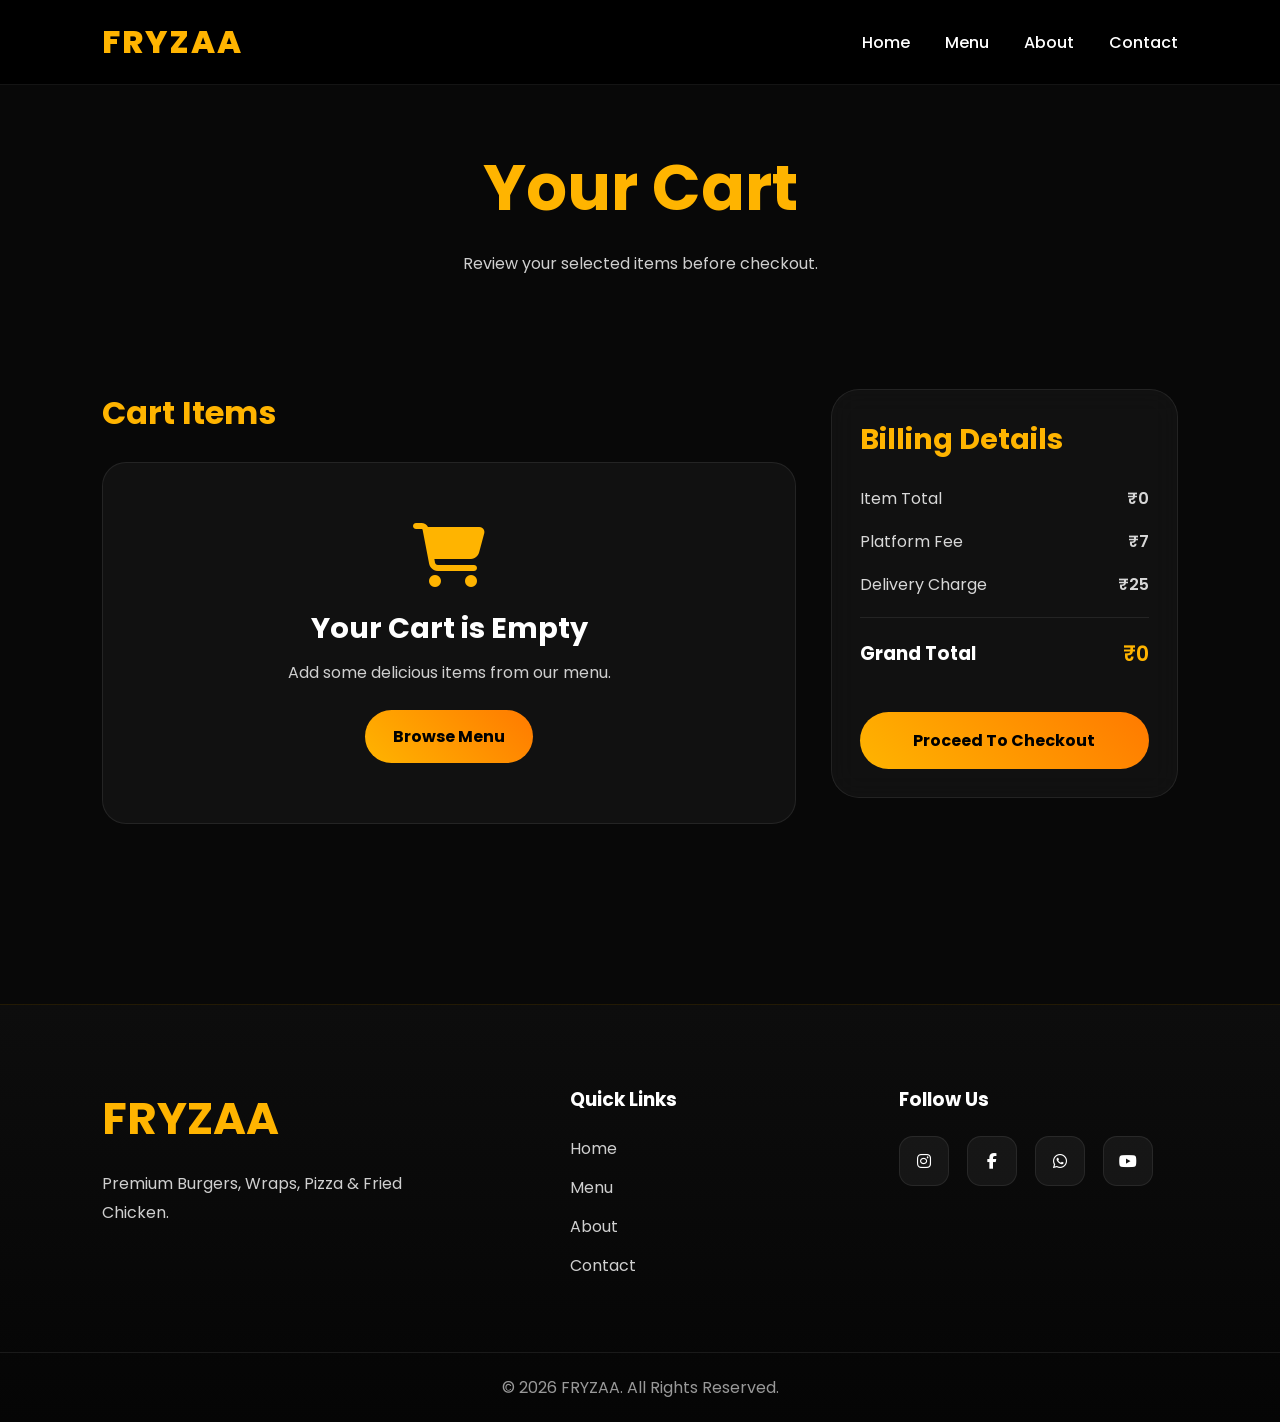
<file: cart/cart.html>
<!DOCTYPE html>
<html lang="en">

<head>

  <meta charset="UTF-8">

  <meta
    name="viewport"
    content="width=device-width, initial-scale=1.0"
  >

  <title>
    Fryzaa Cart
  </title>

  <!-- GOOGLE FONT -->

  <link
    href="https://fonts.googleapis.com/css2?family=Poppins:wght@300;400;500;600;700;800&display=swap"
    rel="stylesheet"
  >

  <!-- FONT AWESOME -->

  <link
    rel="stylesheet"
    href="https://cdnjs.cloudflare.com/ajax/libs/font-awesome/6.5.2/css/all.min.css"
  >

  <!-- CSS -->

  <link
    rel="stylesheet"
    href="./cart.css"
  >

</head>

<body>

  <!-- =========================
       NAVBAR
  ========================== -->

  <nav class="navbar">

    <div class="logo">

      <a href="../Home/index.html">
        FRYZAA
      </a>

    </div>

    <ul class="nav-links">

      <li>
        <a href="../Home/index.html">
          Home
        </a>
      </li>

      <li>
        <a href="../Menu/menu.html">
          Menu
        </a>
      </li>

      <li>
        <a href="../About/about.html">
          About
        </a>
      </li>

      <li>
        <a href="../Contact/contact.html">
          Contact
        </a>
      </li>

    </ul>

    <div class="hamburger">

      <span></span>
      <span></span>
      <span></span>

    </div>

  </nav>

  <!-- =========================
       HERO
  ========================== -->

  <section class="cart-hero">

    <h1>
      Your Cart
    </h1>

    <p>

      Review your selected items before checkout.

    </p>

  </section>

  <!-- =========================
       CART SECTION
  ========================== -->

  <section class="cart-section">

    <!-- LEFT -->

    <div class="cart-items-area">

      <h2>

        Cart Items

      </h2>

      <div id="cartItems">

        <!-- DYNAMIC ITEMS -->

      </div>

      <div
        id="emptyCart"
        class="empty-cart"
      >

        <i class="fa-solid fa-cart-shopping"></i>

        <h3>

          Your Cart is Empty

        </h3>

        <p>

          Add some delicious items from our menu.

        </p>

        <a
          href="../Menu/menu.html"
          class="browse-btn"
        >

          Browse Menu

        </a>

      </div>

    </div>

    <!-- RIGHT -->

    <div class="billing-card">

      <h2>

        Billing Details

      </h2>

      <div class="bill-row">

        <span>

          Item Total

        </span>

        <span id="itemTotal">

          ₹0

        </span>

      </div>

      <div class="bill-row">

        <span>

          Platform Fee

        </span>

        <span>

          ₹7

        </span>

      </div>

      <div class="bill-row">

        <span>

          Delivery Charge

        </span>

        <span>

          ₹25

        </span>

      </div>

      <hr>

      <div class="bill-row total-row">

        <span>

          Grand Total

        </span>

        <span id="grandTotal">

          ₹0

        </span>

      </div>

      <button
        class="checkout-btn"
      >

        Proceed To Checkout

      </button>

    </div>

  </section>

  <!-- =========================
       FOOTER
  ========================== -->

  <footer class="footer">

    <div class="footer-container">

      <div class="footer-logo">

        <h2>

          FRYZAA

        </h2>

        <p>

          Premium Burgers, Wraps,
          Pizza & Fried Chicken.

        </p>

      </div>

      <div class="footer-links">

        <h3>

          Quick Links

        </h3>

        <a href="../Home/index.html">

          Home

        </a>

        <a href="../Menu/menu.html">

          Menu

        </a>

        <a href="../About/about.html">

          About

        </a>

        <a href="../Contact/contact.html">

          Contact

        </a>

      </div>

      <div class="footer-social">

        <h3>

          Follow Us

        </h3>

        <div class="footer-social-icons">

          <a href="#">

            <i class="fab fa-instagram"></i>

          </a>

          <a href="#">

            <i class="fab fa-facebook-f"></i>

          </a>

          <a href="#">

            <i class="fab fa-whatsapp"></i>

          </a>

          <a href="#">

            <i class="fab fa-youtube"></i>

          </a>

        </div>

      </div>

    </div>

    <div class="footer-bottom">

      © 2026 FRYZAA.
      All Rights Reserved.

    </div>

  </footer>

  <!-- JS -->

  <script src="./cart.js"></script>

</body>

</html>
</file>
<file: cart/cart.css>
/* =========================
   RESET
========================= */

*{
  margin:0;
  padding:0;
  box-sizing:border-box;
}

html{
  scroll-behavior:smooth;
}

body{

  font-family:'Poppins',sans-serif;

  background:#080808;

  color:#fff;

  overflow-x:hidden;

}

a{
  text-decoration:none;
}

button{
  font-family:'Poppins',sans-serif;
  cursor:pointer;
}

img{
  width:100%;
  display:block;
}

/* =========================
   SCROLLBAR
========================= */

::-webkit-scrollbar{
  width:10px;
}

::-webkit-scrollbar-track{
  background:#111;
}

::-webkit-scrollbar-thumb{

  background:
  linear-gradient(
  #ffb400,
  #ff7a00
  );

  border-radius:20px;

}

/* =========================
   NAVBAR
========================= */

.navbar{

  position:fixed;

  top:0;
  left:0;

  width:100%;

  height:85px;

  padding:0 8%;

  display:flex;

  justify-content:space-between;
  align-items:center;

  background:
  rgba(0,0,0,.92);

  backdrop-filter:
  blur(14px);

  border-bottom:
  1px solid rgba(255,255,255,.08);

  z-index:1000;

}

.logo a{

  font-size:2rem;

  font-weight:800;

  color:#ffb400;

  letter-spacing:2px;

}

.nav-links{

  display:flex;

  list-style:none;

  gap:35px;

}

.nav-links a{

  color:white;

  font-weight:500;

  transition:.3s;

}

.nav-links a:hover{

  color:#ffb400;

}

.hamburger{

  display:none;

  flex-direction:column;

  gap:5px;

  cursor:pointer;

}

.hamburger span{

  width:28px;

  height:3px;

  background:white;

  border-radius:20px;

}

/* =========================
   HERO
========================= */

.cart-hero{

  padding-top:140px;

  padding-bottom:70px;

  text-align:center;

}

.cart-hero h1{

  font-size:4rem;

  color:#ffb400;

  margin-bottom:15px;

}

.cart-hero p{

  color:#cfcfcf;

  max-width:600px;

  margin:auto;

  line-height:1.8;

}
/* =========================
   CART SECTION
========================= */

.cart-section{

  padding:40px 8% 80px;

  display:grid;

  grid-template-columns:
  2fr 1fr;

  gap:35px;

  align-items:start;

}

/* =========================
   LEFT SIDE
========================= */

.cart-items-area h2{

  font-size:2rem;

  margin-bottom:25px;

  color:#ffb400;

}

/* =========================
   CART ITEM CARD
========================= */

.cart-item{

  display:flex;

  gap:20px;

  padding:20px;

  margin-bottom:20px;

  border-radius:24px;

  background:
  rgba(255,255,255,.04);

  border:
  1px solid rgba(255,255,255,.08);

  transition:.3s;

}

.cart-item:hover{

  border-color:
  rgba(255,180,0,.25);

}

.cart-item-image{

  width:120px;

  height:120px;

  border-radius:18px;

  overflow:hidden;

  flex-shrink:0;

}

.cart-item-image img{

  width:100%;
  height:100%;

  object-fit:cover;

}

.cart-item-content{

  flex:1;

  display:flex;

  flex-direction:column;

  justify-content:space-between;

}

.cart-item-content h3{

  font-size:1.15rem;

  margin-bottom:6px;

}

.cart-item-size{

  color:#bdbdbd;

  font-size:.9rem;

  margin-bottom:10px;

}

.cart-item-price{

  color:#ffb400;

  font-size:1.1rem;

  font-weight:700;

}

/* =========================
   QUANTITY AREA
========================= */

.cart-actions{

  display:flex;

  justify-content:space-between;

  align-items:center;

  margin-top:15px;

}

.quantity-box{

  display:flex;

  align-items:center;

  gap:12px;

}

.qty-btn{

  width:35px;
  height:35px;

  border:none;

  border-radius:10px;

  background:
  rgba(255,255,255,.08);

  color:white;

  font-size:1rem;

  transition:.3s;

}

.qty-btn:hover{

  background:#ffb400;

  color:black;

}

.qty-value{

  min-width:20px;

  text-align:center;

  font-weight:700;

}

/* =========================
   REMOVE BUTTON
========================= */

.remove-btn{

  border:none;

  background:none;

  color:#ff5c5c;

  font-weight:600;

  transition:.3s;

}

.remove-btn:hover{

  color:#ff2f2f;

}

/* =========================
   EMPTY CART
========================= */

.empty-cart{

  display:none;

  text-align:center;

  padding:60px 20px;

  border-radius:24px;

  background:
  rgba(255,255,255,.04);

  border:
  1px solid rgba(255,255,255,.08);

}

.empty-cart i{

  font-size:4rem;

  color:#ffb400;

  margin-bottom:20px;

}

.empty-cart h3{

  font-size:1.8rem;

  margin-bottom:10px;

}

.empty-cart p{

  color:#cfcfcf;

  margin-bottom:25px;

}

.browse-btn{

  display:inline-block;

  padding:14px 28px;

  border-radius:40px;

  background:
  linear-gradient(
  45deg,
  #ffb400,
  #ff7a00
  );

  color:black;

  font-weight:700;

}
/* =========================
   BILLING CARD
========================= */

.billing-card{

  position:sticky;

  top:110px;

  background:
  rgba(255,255,255,.04);

  border:
  1px solid rgba(255,255,255,.08);

  border-radius:28px;

  padding:28px;

  backdrop-filter:
  blur(14px);

}

.billing-card h2{

  color:#ffb400;

  font-size:1.8rem;

  margin-bottom:25px;

}

/* =========================
   BILL ROW
========================= */

.bill-row{

  display:flex;

  justify-content:space-between;

  align-items:center;

  margin-bottom:18px;

  color:#d8d8d8;

  font-size:1rem;

}

.bill-row span:last-child{

  font-weight:600;

}

/* =========================
   DIVIDER
========================= */

.billing-card hr{

  border:none;

  height:1px;

  background:
  rgba(255,255,255,.08);

  margin:20px 0;

}

/* =========================
   TOTAL ROW
========================= */

.total-row{

  margin-top:10px;

  font-size:1.15rem;

  font-weight:700;

  color:white;

}

.total-row span:last-child{

  color:#ffb400;

  font-size:1.3rem;

}

/* =========================
   SAVING MESSAGE
========================= */

.bill-saving{

  margin-top:15px;

  padding:12px;

  border-radius:12px;

  background:
  rgba(0,255,120,.08);

  border:
  1px solid rgba(0,255,120,.15);

  color:#77ffb3;

  font-size:.9rem;

}

/* =========================
   CHECKOUT BUTTON
========================= */

.checkout-btn{

  width:100%;

  margin-top:25px;

  border:none;

  padding:16px;

  border-radius:50px;

  font-size:1rem;

  font-weight:700;

  background:
  linear-gradient(
  45deg,
  #ffb400,
  #ff7a00
  );

  color:black;

  transition:.35s;

}

.checkout-btn:hover{

  transform:
  translateY(-4px);

  box-shadow:
  0 12px 30px
  rgba(255,180,0,.25);

}

/* =========================
   SECURE PAYMENT TEXT
========================= */

.secure-payment{

  text-align:center;

  margin-top:15px;

  color:#bdbdbd;

  font-size:.85rem;

}
/* =========================
   FOOTER
========================= */

.footer{

  margin-top:100px;

  background:
  linear-gradient(
  180deg,
  #0d0d0d,
  #050505
  );

  border-top:
  1px solid rgba(255,180,0,.12);

}

.footer-container{

  max-width:1400px;

  margin:auto;

  padding:80px 8% 60px;

  display:grid;

  grid-template-columns:
  1.5fr 1fr 1fr;

  gap:50px;

}

/* =========================
   FOOTER LOGO
========================= */

.footer-logo h2{

  font-size:2.8rem;

  color:#ffb400;

  margin-bottom:18px;

}

.footer-logo p{

  color:#cfcfcf;

  line-height:1.8;

  max-width:350px;

}

/* =========================
   FOOTER LINKS
========================= */

.footer-links h3,
.footer-social h3{

  margin-bottom:22px;

  color:white;

}

.footer-links{

  display:flex;

  flex-direction:column;

}

.footer-links a{

  color:#cfcfcf;

  margin-bottom:14px;

  transition:.3s;

}

.footer-links a:hover{

  color:#ffb400;

  transform:
  translateX(6px);

}

/* =========================
   SOCIAL ICONS
========================= */

.footer-social-icons{

  display:flex;

  gap:18px;

  flex-wrap:wrap;

}

.footer-social-icons a{

  width:50px;
  height:50px;

  display:flex;

  justify-content:center;
  align-items:center;

  border-radius:14px;

  background:
  rgba(255,255,255,.05);

  border:
  1px solid rgba(255,255,255,.08);

  color:white;

  transition:.3s;

}

.footer-social-icons a:hover{

  background:#ffb400;

  color:black;

  transform:
  translateY(-5px);

}

/* =========================
   FOOTER BOTTOM
========================= */

.footer-bottom{

  text-align:center;

  padding:22px;

  color:#999;

  border-top:
  1px solid rgba(255,255,255,.08);

}
/* =========================
   TABLET
========================= */

@media screen and (min-width:768px) and (max-width:1023px){

  .cart-section{

    grid-template-columns:
    1.5fr 1fr;

    gap:25px;

  }

  .footer-container{

    grid-template-columns:
    repeat(2,1fr);

    gap:40px;

  }

  .footer-logo{

    grid-column:1/-1;

    text-align:center;

  }

  .footer-logo p{

    max-width:500px;

    margin:auto;

  }

}

/* =========================
   BIG MOBILE
========================= */

@media screen and (min-width:481px) and (max-width:767px){

  .hamburger{

    display:flex;

  }

  .nav-links{

    position:fixed;

    top:85px;
    right:-100%;

    width:280px;

    height:calc(100vh - 85px);

    background:#111;

    flex-direction:column;

    padding:40px 25px;

    gap:25px;

    transition:.4s;

    border-left:
    1px solid rgba(255,255,255,.08);

  }

  .nav-links.active{

    right:0;

  }

  .cart-section{

    grid-template-columns:1fr;

  }

  .billing-card{

    position:static;

  }

  .cart-hero h1{

    font-size:3rem;

  }
  .cart-item-image{

  width:80px;

  height:80px;

}

.cart-item-content h3{

  font-size:.9rem;

}

.cart-item-price{

  font-size:.9rem;

}

  .footer-container{

    grid-template-columns:
    repeat(2,1fr);

    gap:35px;

  }

  .footer-logo{

    grid-column:1/-1;

    text-align:center;

  }

}

/* =========================
   SMALL MOBILE
========================= */

@media screen and (max-width:480px){

  .hamburger{
    display:flex;
  }

  .navbar{
    padding:0 5%;
    height:75px;
  }

  .logo a{
    font-size:1.6rem;
  }

  .nav-links{

    position:fixed;

    top:75px;
    right:-100%;

    width:260px;

    height:calc(100vh - 75px);

    background:#111;

    flex-direction:column;

    padding:35px 20px;

    gap:22px;

    transition:.4s;

    border-left:
    1px solid rgba(255,255,255,.08);

  }

  .nav-links.active{
    right:0;
  }

  .cart-hero{
    padding-top:120px;
    padding-inline:15px;
  }

  .cart-hero h1{
    font-size:2.3rem;
  }

  .cart-hero p{
    font-size:.9rem;
  }

  .cart-section{

    padding:20px 12px 50px;

    grid-template-columns:1fr;

    gap:20px;

  }

  .billing-card{
    position:static;
  }

  /* SWIGGY STYLE CARD */

  .cart-item{

    display:flex;

    flex-direction:row;

    align-items:flex-start;

    padding:12px;

    gap:12px;

  }

  .cart-item-image{

    width:80px;

    height:80px;

    flex-shrink:0;

    border-radius:12px;

  }

  .cart-item-content{

  flex:1;

  display:flex;

  flex-direction:column;

  justify-content:flex-start !important;

}

  .cart-item-content h3{

    font-size:.95rem;

    margin-bottom:4px;

    line-height:1.3;

  }

  .cart-item-size{

    font-size:.75rem;

  }

  .cart-item-price{

    font-size:.9rem;

    margin-top:2px;

  }

  .cart-actions{

  display:flex;

  justify-content:flex-start;

  align-items:center;

  gap:15px;

  margin-top:8px;

}

  .quantity-box{

    gap:6px;

  }

  .qty-btn{

    width:28px;

    height:28px;

    font-size:.85rem;

  }

  .qty-value{

    font-size:.85rem;

  }

  .remove-btn{

    font-size:.8rem;

  }

  /* BILLING */

  .billing-card{

    padding:20px;

  }

  .billing-card h2{

    font-size:1.4rem;

  }

  .bill-row{

    font-size:.9rem;

  }

  .total-row{

    font-size:1rem;

  }

  /* FOOTER */

  .footer-container{

    display:flex;

    flex-direction:column;

    align-items:center;

    text-align:center;

    gap:28px;

    padding:45px 20px;

  }

  .footer-logo h2{

    font-size:2rem;

  }

  .footer-logo p{

    margin:auto;

    max-width:280px;

    font-size:.9rem;

  }

  .footer-links{

    align-items:center;

  }

  .footer-links a{

    margin-bottom:10px;

  }

  .footer-social-icons{

    justify-content:center;

    gap:15px;

  }

  .footer-social-icons a{

    width:45px;

    height:45px;

  }

  .footer-bottom{

    padding:18px 10px;

    font-size:.8rem;

  }

}
/* =========================
   CARD ANIMATION
========================= */

.cart-item,
.billing-card{

  animation:
  fadeUp .45s ease;

}

@keyframes fadeUp{

  from{

    opacity:0;

    transform:
    translateY(20px);

  }

  to{

    opacity:1;

    transform:
    translateY(0);

  }

}

/* =========================
   HOVER EFFECTS
========================= */

.cart-item{

  transition:.35s;

}

.cart-item:hover{

  transform:
  translateY(-4px);

}

.checkout-btn,
.qty-btn,
.browse-btn{

  transition:.3s;

}

.checkout-btn:hover,
.browse-btn:hover{

  transform:
  translateY(-3px);

}
</file>
